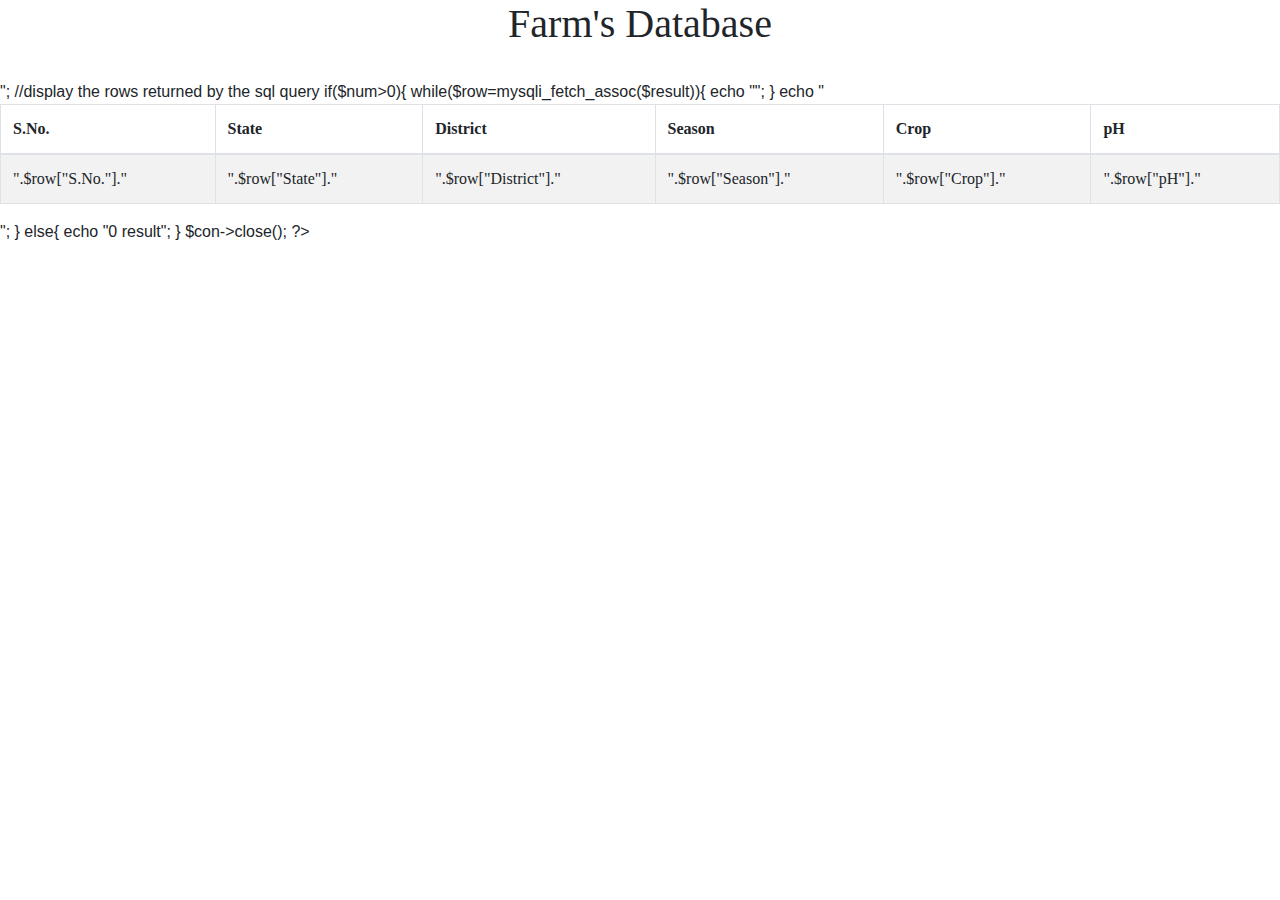
<file: filled_entries.html>
<!DOCTYPE html>
<html>
<head>
	<title>Database of farms</title>
	<link rel="stylesheet" href="style.css">
	<link href="https://fonts.googleapis.com/css2?family=Sansita+Swashed&display=swap" rel="stylesheet">
	 <link rel="stylesheet" href="https://stackpath.bootstrapcdn.com/bootstrap/4.5.2/css/bootstrap.min.css" integrity="sha384-JcKb8q3iqJ61gNV9KGb8thSsNjpSL0n8PARn9HuZOnIxN0hoP+VmmDGMN5t9UJ0Z" crossorigin="anonymous">

   

    <!-- Optional JavaScript -->
    <!-- jQuery first, then Popper.js, then Bootstrap JS -->
    <script src="https://code.jquery.com/jquery-3.5.1.slim.min.js" integrity="sha384-DfXdz2htPH0lsSSs5nCTpuj/zy4C+OGpamoFVy38MVBnE+IbbVYUew+OrCXaRkfj" crossorigin="anonymous"></script>
    <script src="https://cdn.jsdelivr.net/npm/popper.js@1.16.1/dist/umd/popper.min.js" integrity="sha384-9/reFTGAW83EW2RDu2S0VKaIzap3H66lZH81PoYlFhbGU+6BZp6G7niu735Sk7lN" crossorigin="anonymous"></script>
    <script src="https://stackpath.bootstrapcdn.com/bootstrap/4.5.2/js/bootstrap.min.js" integrity="sha384-B4gt1jrGC7Jh4AgTPSdUtOBvfO8shuf57BaghqFfPlYxofvL8/KUEfYiJOMMV+rV" crossorigin="anonymous"></script>
</head>
<body>
	<h1>Farm's Database</h1>
	<br>
  <table class="table table-hover table-bordered ">
  	<!-- <caption>Enrollee's Database</caption> -->
  	<thead>
	<tr>
		<th scope="col">S.No.</th>
		<th scope="col">State</th>
		<th scope="col">District</th>
		<th scope="col">Season</th>
		<th scope="col">Crop</th>
		<th scope="col">pH</th>
	</tr>
</thead>
   <?php


	$server="localhost";
	$username="root";
	$password="";
	$database="hackathon";
	//Create a database connection
	$con=mysqli_connect($server,$username,$password,$database);
	//check for connection success
	if(!$con){
		die("connection to this database failed due to" . mysqli_connect_error());
	}	
	$sql="SELECT * FROM `farms world`";
	$result=mysqli_query($con,$sql);
		// find the np. of records returned

	$num=mysqli_num_rows($result); 
	echo $num;
	echo " records found in the database <br>";

	//display the rows returned by the sql query

	if($num>0){
		

		while($row=mysqli_fetch_assoc($result)){
			echo "<tr><td>".$row["S.No."]."</td><td>".$row["State"]."</td><td>".$row["District"]."</td><td>".$row["Season"]."</td><td>".$row["Crop"]."</td><td>".$row["pH"]."</td></tr>";
		}
	echo "</table>";
	}
	else{
	echo "0 result";
}
$con->close();

?>
  </table>

</body>
</html>
</file>
<file: style.css>
*{
	margin: 0px;
	padding: 0px; 
	box-sizing: border-box;
	font-family: 'Domine', serif;
	}
	.container{
	max-width: 80%;
	/background-color: rgb(198, 152, 241);/
	padding: 34 px;
	  margin: auto; 
	  font-family: 'Lobster Two', cursive;
}
h1{
	text-align: center;
}
.container h1,p{
	text-align: center;
	font-size: 20px;
}
.container h1{
	font-size: 60px;
}
.container p{
	color: red;
	font-family: 'Lobster Two', cursive;
	background-color: yellow;
}
input,textarea{
	display: block;
	border:2px solid black;
	border-radius: 6px;
	/outline: none;/
	width: 80%;
	margin:11px 13px;
	font-size: 16px;
	padding: 7px;
}
.btn{
	/margin-left: 13px;/
	color:white;
	background:purple;
	padding:8px 12px;
	font-size: 20px;
	border:2px solid white;
	border-radius: 14px;
	cursor:pointer;
}
.btn:hover{
	opacity: 0.6;
}

form{
	display: flex;
	align-items: center;
	justify-content: center;
	flex-direction: column;
}
.bg{
	width: 100%;
	position: absolute;
	 z-index: -1;
	 height: 140%;
	 /opacity:0.9;/
}
p.submitMsg{
	background-color: red;
	color: black;
}

tr:nth-child(odd) {
	background: #F2F2F2;
}
tr:nth-child(even) {
	background: #CDBB79;
}
.cal caption{
	text-transform: uppercase;
	background-color: green;
	color:#ffffff;
	font-size: 150%;
	
}
.cal th, .cal td{
	margin: 2px;
	padding-bottom: 2px;
}
th{
	text-align: center;
	background: #FFFFFF;

}

/Set the size and alignment for elements/
.cal td{
	width:75px;
	height:100%;
	vertical-align:top;

}
table{
	color:#06425C;
	border-spacing: 0;
	border: 3px solid black;
	
	height:100%;
}
#istyle {
	font-family: 'Sansita Swashed', cursive;
}
</file>
